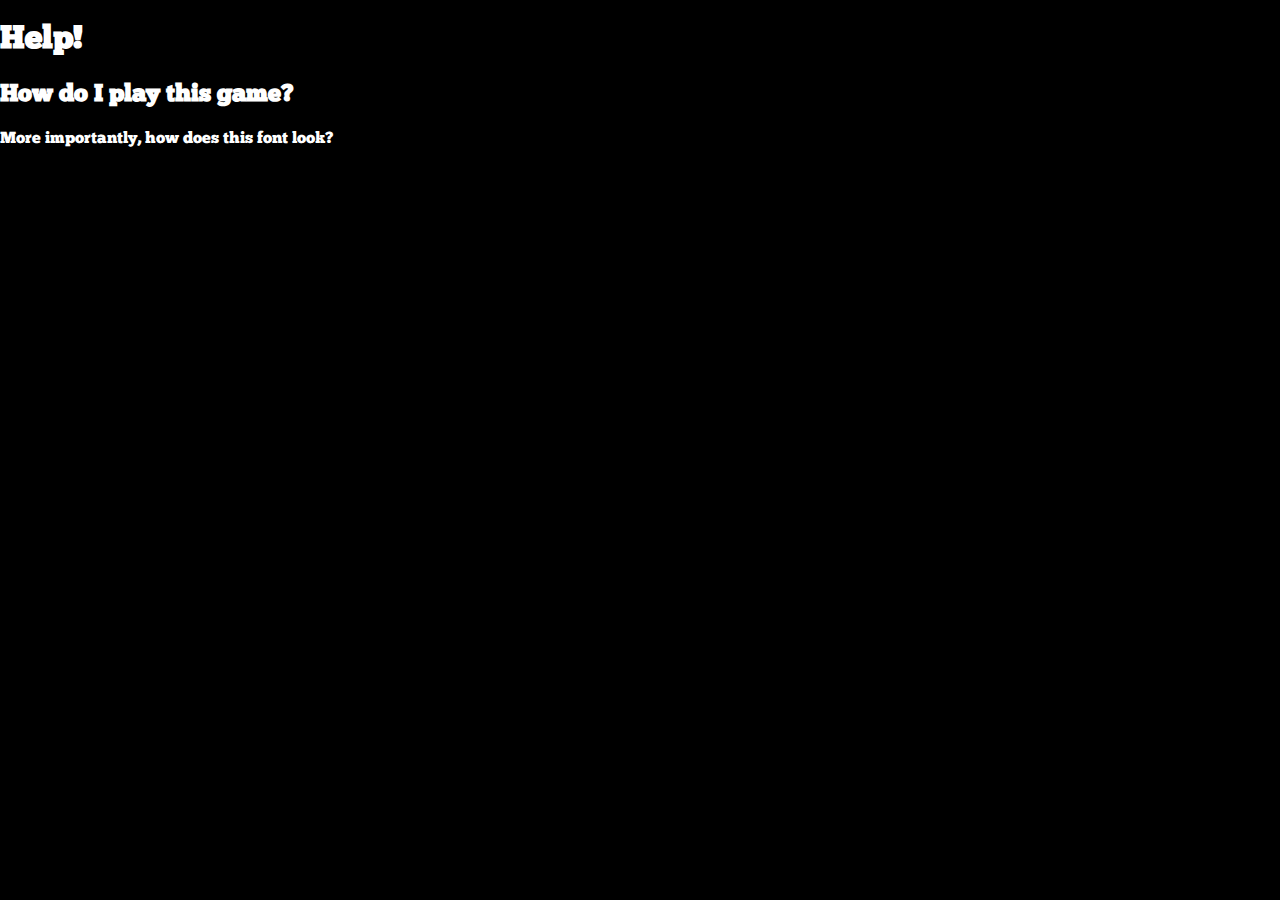
<file: help.html>
<!doctype html>
<html>
	<head>
		<title>HVAC In Space - Help</title>
		<link rel="stylesheet" href="style.css"/>
	</head>
	<body>
		<div class="header">
			<h1>Help!</h1>
		</div>

		<div class="info">
			<h2>How do I play this game?</h2>
		</div>
		<p>More importantly, how does this font look?</p>
	</body>
</html>
</file>
<file: style.css>
html, body {
	margin: 0;
	padding: 0;
	font-family:"ChunkFive";
	background-color: black;
	color: white;
}
canvas {
	position: absolute;
	left: 0;
	top: 0;
	width: 100%;
	height: 100%;
}
@font-face {
	font-family:"ChunkFive";
	src:url("fonts/ChunkFive/Chunkfive.otf");
}

section {
	display: none;
}

.title #menu {
	display: block;
}

.instructions #instructions {
	display: block;
}

img {
	max-width: 100%;
	margin: 0 auto;
}

figure img {
	display: none;
}

.a img:nth-of-type(1) {
	display: block;
}
.b img:nth-of-type(2) {
	display: block;
}
.c img:nth-of-type(3) {
	display: block;
}
.d img:nth-of-type(4) {
	display: block;
}
.e img:nth-of-type(5) {
	display: block;
}
.f img:nth-of-type(6) {
	display: block;
}
</file>
